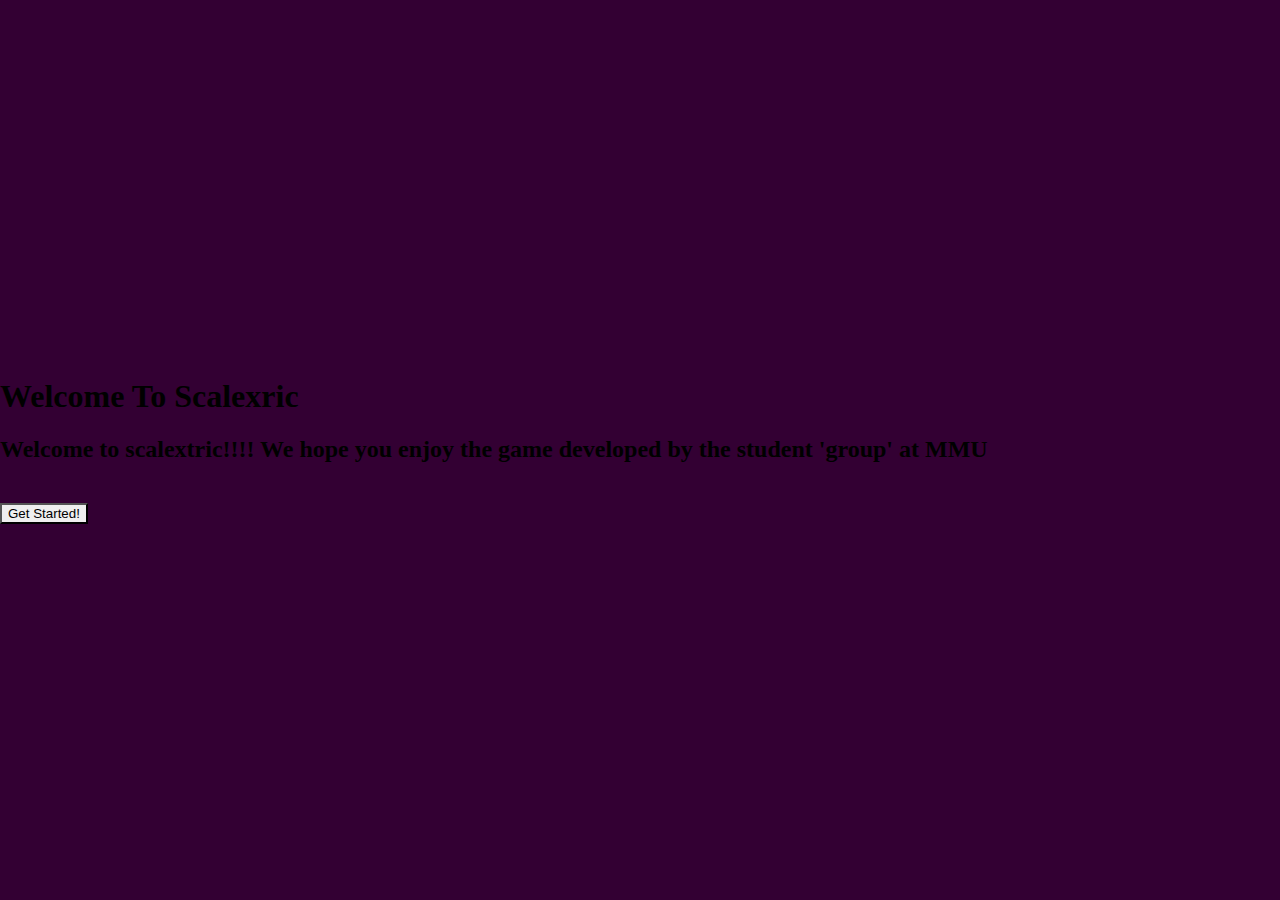
<file: docs/index.html>
<!DOCTYPE html>
<html>

  <head>
    <meta charset="utf-8">
    <meta name="viewport" content="initial-scale=1, maximum-scale=1, user-scalable=no, width=device-width">
    <title>Little List</title>

    <link href="manifest.json">

    <!-- SPWA Styling -->
    <link href="css/style.css" rel="stylesheet">
    <!-- <link href="css/bootstrap.min.css" rel="stylesheet"> -->

    <!-- angularjs js -->
    <script src="lib/angular/angular.js"></script>
    <script src="lib/angular/angular-animate.min.js"></script>
    <script src="lib/angular/angular-ui-router.js"></script>
    <script src="lib/angular/angular-sanitize.js"></script>
    
    
    <!-- your app's js must be put after your library imports-->
    <script src="js/app.js"></script>
    
    <script src="js/moment.min.js"></script>
    
    <script src="service/events.service.js"></script>
    <script src="service/moment.service.js"></script>

    <!-- Modules -->
    <script src="js/states/event-list/events.list.module.js"></script>
    <script src="js/states/event-update/events.update.module.js"></script>
    <script src="js/states/event-detail/events.detail.module.js"></script>
    <script src="js/states/welcome-page/welcome.page.module.js"></script>
    <script src="js/states/throttle-page/throttle.page.module.js"></script>

    <!-- Controllers -->
    <script src="js/states/event-list/events.list.controller.js"></script></script>
    <script src="js/states/event-update/events.update.controller.js"></script>
    <script src="js/states/event-detail/events.detail.controller.js"></script>
    <script src="js/states/welcome-page/welcome.page.controller.js"></script>
    <script src="js/states/throttle-page/throttle.page.controller.js"></script>

  </head>

  <body ng-app="starter">
    <ui-view></ui-view>
  </body>

</html>
</file>
<file: docs/css/style.css>
/* Sticky footer styles
-------------------------------------------------- */
.footer {
  position: static;
  bottom: 0; /*Using position absolute, forces footer stay at the bottom of the page */
  width: 100%; /*set's the footer width to 100% of the page's width*/
  line-height: 60px; /* Vertically center the text there */
  /*margin: 10%; dont need this as the width is already set*/
}

ui-view{
    padding: 0 !important;
    margin: 0 !important;
    width: 100%;
}

body{
    padding: 0 !important;
    margin: 0 !important;
    display: flex !important;
    justify-content: center !important;
    align-items: center !important;
    background-color: #330033 !important;
    height: 100vh !important;
}

.container{
    width: 100vw !important;
    margin: 0;
}

input{ 
    margin: auto !important;
    -webkit-appearance: slider-vertical !important;
    position: relative !important;
    overflow: hidden !important;
    height: 50vh !important;
    width: 5vh !important;
    cursor: pointer !important;
    border-radius: 50px !important;
}

::-webkit-slider-runnable-track {
    height: 80% !important;
    width: 10vh !important;
    background: #ddd !important;
}

::-webkit-slider-thumb {
    -webkit-appearance: none !important;
    width: 10vh !important;
    height: 60px !important;
    background: #ddd !important;
    box-shadow: 0 68vh 0 68vh dodgerblue !important;
    border: 2px solid #999 !important;
}
</file>
